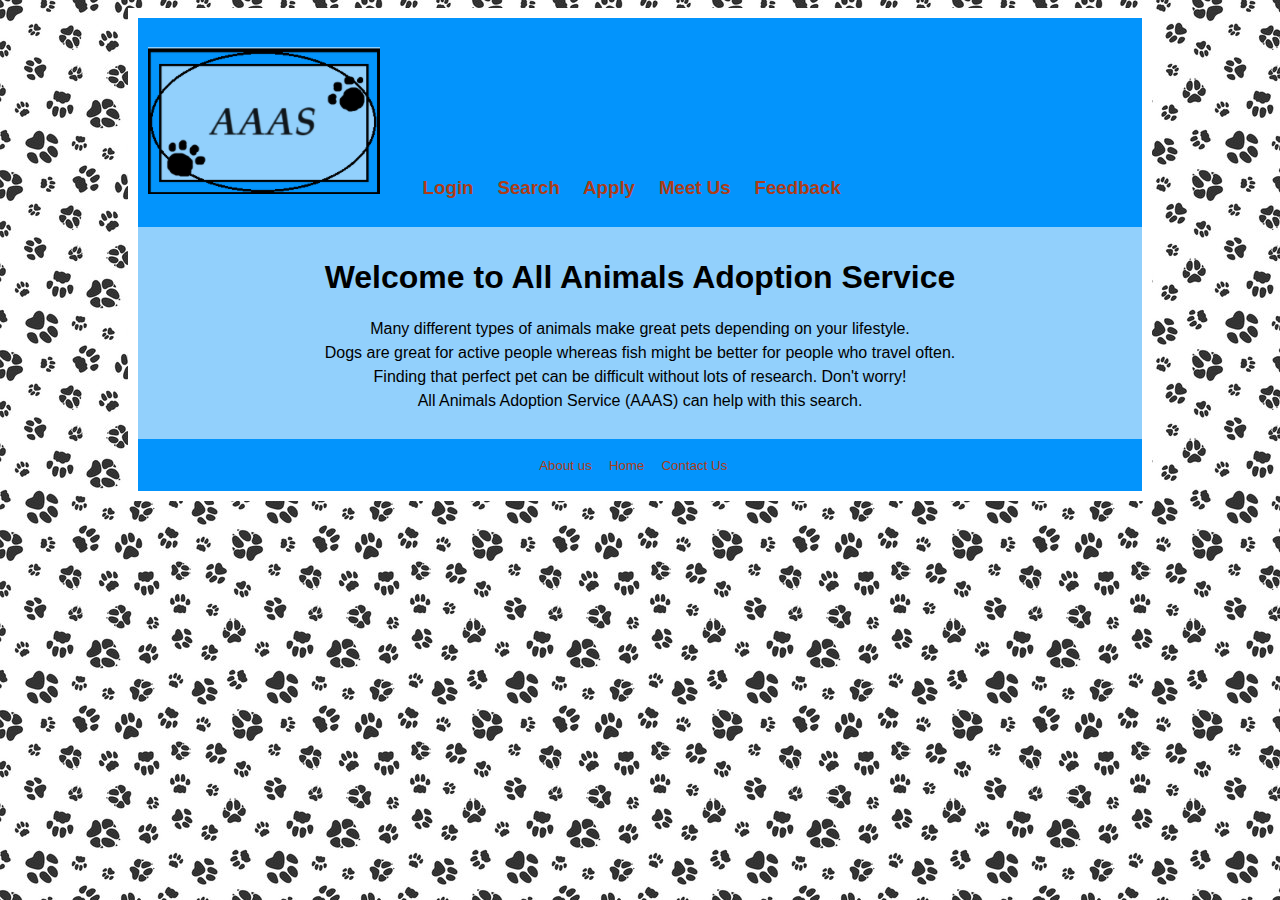
<file: index.html>
<!DOCTYPE html>
<!-- 

-->
<html lang="EN">
<head> 
	<title>All Animals Adoption Service</title>
	<meta http-equiv="Content-Type" content="text/html; charset=utf-8"/>
	<link href="aaas.css" type="text/css" rel="stylesheet">
	 <style>
        .intro{
            text-align: center;
			line-height: 1.5;
        }
	</style> 
</head> 
<body>
<div class="nav">

	<h3>
		<a href="index.html"><img src="aaas.png" alt="AAAS logo" /></a>&emsp;&emsp;
		<a href="login1.html">Login</a>&emsp;
		<a href="search.html">Search</a>&emsp;
		<a href="aaas_application.html">Apply</a>&emsp;
		<a href="meeting.html">Meet Us</a>&emsp;
		<a href="feedback.html">Feedback</a>
	</h3>  
</div>
<div class="content">

	<h1>Welcome to All Animals Adoption Service</h1>
	<p class="intro">Many different types of animals make great pets depending on your lifestyle. <br>
	Dogs are great for active people whereas fish might be better for people who travel often. <br>
	Finding that perfect pet can be difficult without lots of research. Don't worry!<br> All Animals Adoption Service (AAAS) can help with this search.</p>

</div>
<div class="foot">

	<p>
		<a href="index.html">About us</a>&emsp;
		<a href="index.html">Home</a>&emsp;
		<a href="index.html">Contact Us</a>&emsp;
	</p>

</div>

</body>
</html>
</file>
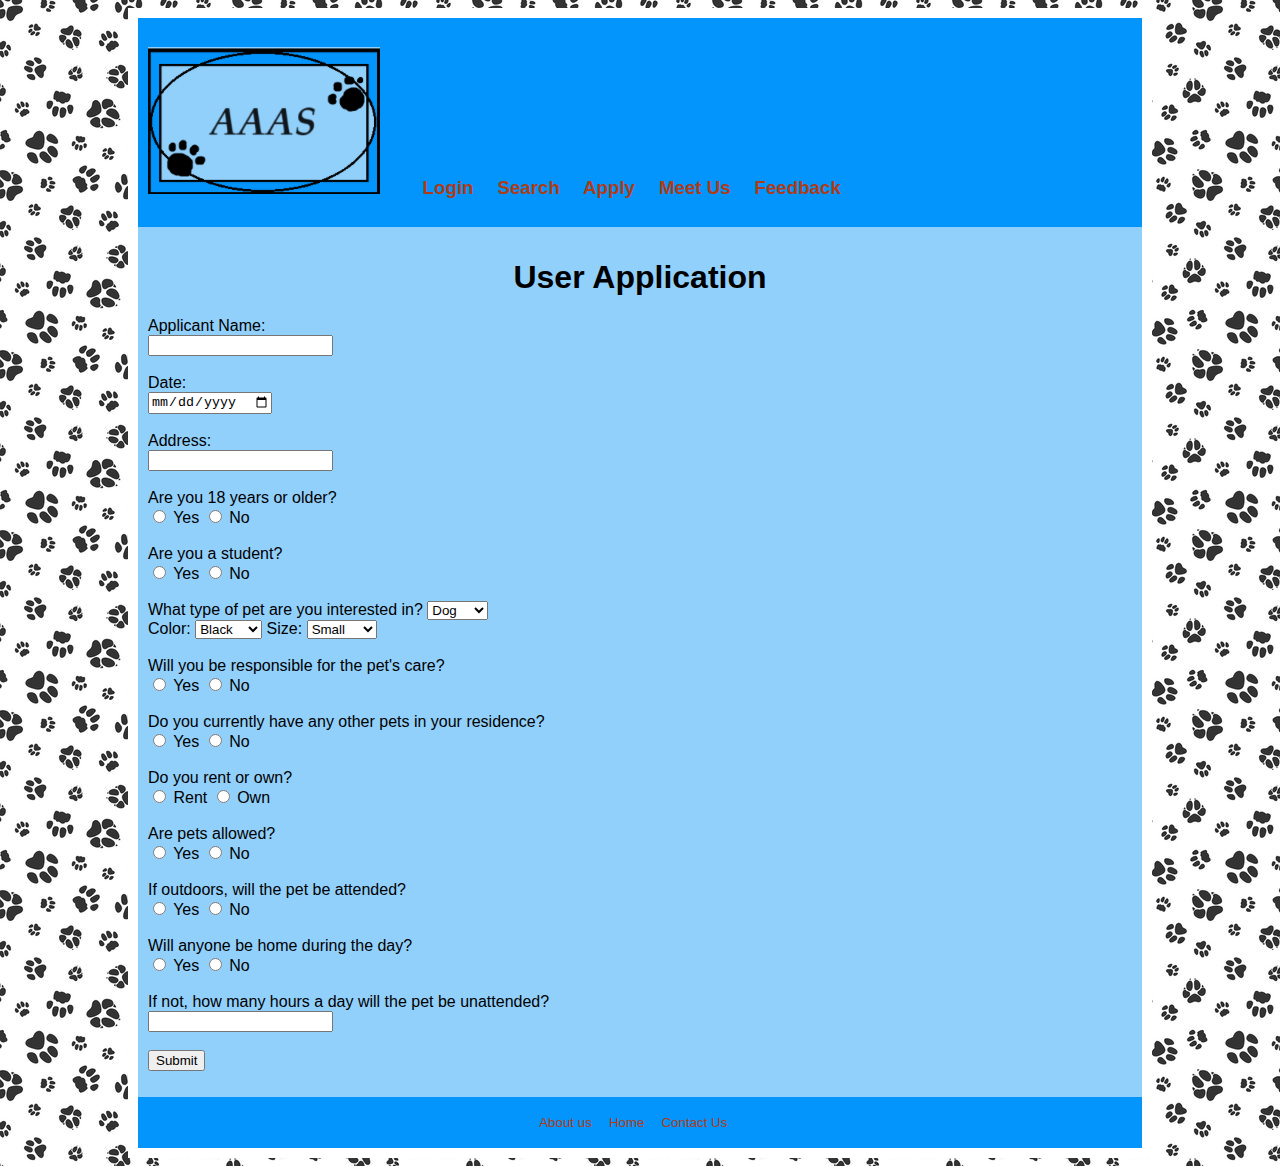
<file: aaas_application.html>
<!--
    Author: Zeeshan Hussain
    Use case: Application Form
-->
<html lang="en">

<head>
    <title>All Animals Adoption Service</title>
    <link href="aaas.css" type="text/css" rel="stylesheet">
    <script src="aaas_application.js" defer></script>
</head>

<body>
    <div class="nav">
        <h3>
            <a href="index.html"><img src="aaas.png" alt="AAAS logo" /></a>&emsp;&emsp;
            <a href="login1.html">Login</a>&emsp;
            <a href="search.html">Search</a>&emsp;
            <a href="aaas_application.html">Apply</a>&emsp;
            <a href="meeting.html">Meet Us</a>&emsp;
            <a href="feedback.html">Feedback</a>
        </h3>
    </div>
    <div class="content">
        <h1>User Application</h1>

        <form action="submit_application.php" method="POST">
            <label for="name">Applicant Name:</label><br>
            <input type="text" id="name" name="name"><br><br>

            <label for="date">Date:</label><br>
            <input type="date" id="date" name="date"><br><br>

            <label for="address">Address:</label><br>
            <input type="text" id="address" name="address"><br><br>

            <label for="age">Are you 18 years or older?</label><br>
            <input type="radio" id="age-yes" name="age" value="yes">
            <label for="age-yes">Yes</label>
            <input type="radio" id="age-no" name="age" value="no">
            <label for="age-no">No</label><br><br>

            <label for="student">Are you a student?</label><br>
            <input type="radio" id="student-yes" name="student" value="yes">
            <label for="student-yes">Yes</label>
            <input type="radio" id="student-no" name="student" value="no">
            <label for="student-no">No</label><br><br>

            <label for="pet-type">What type of pet are you interested in?</label>
            <select id="pet-type" name="pet-type">
                <option value="dog">Dog</option>
                <option value="cat">Cat</option>
                <option value="rabbit">Rabbit</option>
                <option value="other">Other</option>
            </select><br>

            <label for="color">Color:</label>
            <select id="color" name="color">
                <option value="black">Black</option>
                <option value="white">White</option>
                <option value="gray">Gray</option>
                <option value="orange">Orange</option>
                <option value="mixed">Mixed</option>
            </select>

            <label for="size">Size:</label>
            <select id="size" name="size">
                <option value="small">Small</option>
                <option value="medium">Medium</option>
                <option value="large">Large</option>
            </select><br><br>


            <label for="responsible">Will you be responsible for the pet's care?</label><br>
            <input type="radio" id="responsible-yes" name="responsible" value="yes">
            <label for="responsible-yes">Yes</label>
            <input type="radio" id="responsible-no" name="responsible" value="no">
            <label for="responsible-no">No</label><br><br>

            <label for="other-pets">Do you currently have any other pets in your residence?</label><br>
            <input type="radio" id="other-pets-yes" name="other-pets" value="yes">
            <label for="other-pets-yes">Yes</label>
            <input type="radio" id="other-pets-no" name="other-pets" value="no">
            <label for="other-pets-no">No</label><br><br>

            <label for="rent-own">Do you rent or own?</label><br>
            <input type="radio" id="rent-own-rent" name="rent-own" value="rent">
            <label for="rent-own-rent">Rent</label>
            <input type="radio" id="rent-own-own" name="rent-own" value="own">
            <label for="rent-own-own">Own</label><br><br>

            <label for="pets-allowed">Are pets allowed?</label><br>
            <input type="radio" id="pets-allowed-yes" name="pets-allowed" value="yes">
            <label for="pets-allowed-yes">Yes</label>
            <input type="radio" id="pets-allowed-no" name="pets-allowed" value="no">
            <label for="pets-allowed-no">No</label><br><br>

            <label for="outdoors">If outdoors, will the pet be attended?</label><br>
            <input type="radio" id="outdoors-yes" name="outdoors" value="yes">
            <label for="outdoors-yes">Yes</label>
            <input type="radio" id="outdoors-no" name="outdoors" value="no">
            <label for="outdoors-no">No</label><br><br>

            <label for="home-day">Will anyone be home during the day?</label><br>
            <input type="radio" id="home-day-yes" name="home-day" value="yes">
            <label for="home-day-yes">Yes</label>
            <input type="radio" id="home-day-no" name="home-day" value="no">
            <label for="home-day-no">No</label><br><br>

            <label for="unattended-hours">If not, how many hours a day will the pet be unattended?</label><br>
            <input type="text" id="unattended-hours" name="unattended-hours"><br><br>

            <input type="submit" id="submitBtn" value="Submit">
        </form>
    </div>
    <div class="foot">
        <p>
            <a href="index.html">About us</a>&emsp;
            <a href="index.html">Home</a>&emsp;
            <a href="index.html">Contact Us</a>&emsp;
        </p>
    </div>
</body>

</html>
</file>
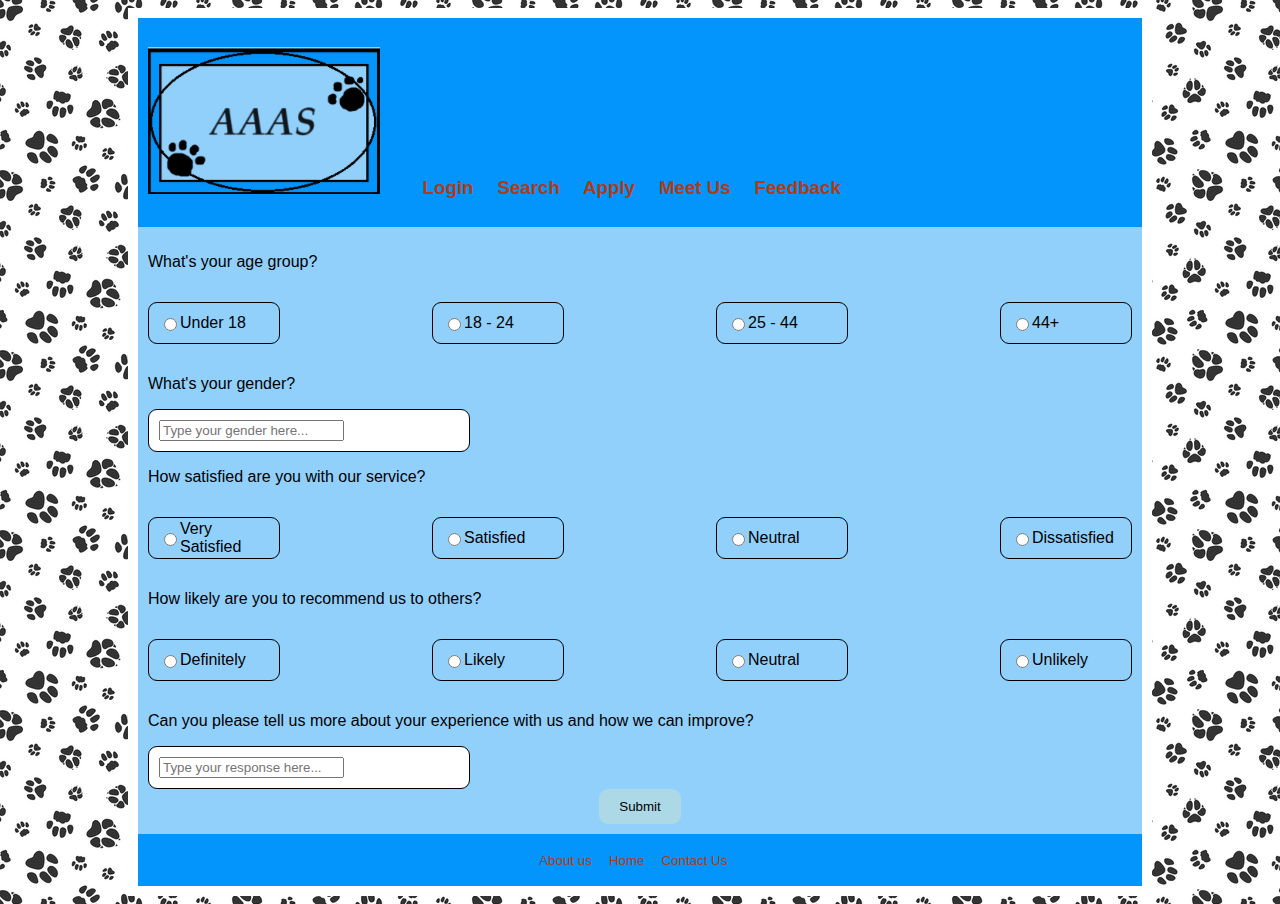
<file: feedback.html>
<!DOCTYPE html>
<!-- 
    Author: Daniel Bajulaiye
    Use case: 5
-->
<html lang="en">
<head>
    <title>All Animals Adoption Service</title>
    <meta http-equiv="Content-Type" content="text/html; charset=utf-8"/>
    <link href="aaas.css" type="text/css" rel="stylesheet">
    <script type="text/javascript" src="fillOut.js"></script>
    <script src="https://ajax.googleapis.com/ajax/libs/jquery/3.5.1/jquery.min.js"></script>
    <script src="ajax.js"></script>
    <script src="fillOut.js"></script>
    <style>
        .container {
            margin: 0;
            padding: 15px 0; 
            display: flex;
            justify-content: space-between; 
        }
        .container1 {
            border-radius: 15px;
            background-color: white; 
            padding: 10px;
            width: 300px; 
            border: 1px solid black;
            border-radius: 9px;
        }

        .container1 input[type="text"] {
            border: none;
            background-color: transparent;
            width: 100%;
            outline: none;
        }

        .response-option {
            border: 1px solid black;
            border-radius: 9px;
            padding: 10px;
            display: flex;
            align-items: center;
            width: 110px;
            height: 20px;
        }
        .response-option input[type="radio"]:hover {
            width: 20px; 
            height: 20px; 
            margin-right: 5px;
        }
        .response-option label {
            font-size: 14px;
            background: none; 
        }
        #feedback-message {
            display: none; 
            background-color: transparent;
            padding: 10px;
            margin-top: 20px;
            text-align: center;
        }

        .submit-button {
    background-color: lightblue; 
    color: black; 
    padding: 10px 20px; 
    border-radius: 9px; 
    cursor: pointer;
    border: none; /* Ensure no border */
    transition: background-color 0.3s, color 0.3s; /* Smooth transition for color changes */
}

.submit-button:hover {
    background-color: darkblue; 
    color: white;
}

    </style>
</head>
<body>
    <form id="feedback-form" name="feedback form" action="submit_response.php" method="POST">
        <div class="nav">
            <h3>
                <a href="index.html"><img src="aaas.png" alt="AAAS logo" /></a>&emsp;&emsp;
                <a href="login1.html">Login</a>&emsp;
                <a href="search.html">Search</a>&emsp;
                <a href="aaas_application.html">Apply</a>&emsp;
                <a href="meeting.html">Meet Us</a>&emsp;
                <a href="feedback.html">Feedback</a>
            </h3>
        </div>

        <div class="content">
            <p>What's your age group?</p>
            <div class="container">
                <div class="response-option">
                    <input type="radio" name="age_group" value="under_18">
                    Under 18
                </div>
                <div class="response-option">
                    <input type="radio" name="age_group" value="18_24">
                    18 - 24
                </div>
                <div class="response-option">
                    <input type="radio" name="age_group" value="25_44">
                    25 - 44
                </div>
                <div class="response-option">
                    <input type="radio" name="age_group" value="44_plus">
                    44+
                </div>
            </div>

            <p>What's your gender?</p>
            <div class="container1">
                <input type="textbox" name="gender" placeholder="Type your gender here...">
            </div>

            <p>How satisfied are you with our service?</p>
            <div class="container">
                <div class="response-option">
                    <input type="radio" name="satisfactory" value="very_satisfied">
                    Very Satisfied
                </div>
                <div class="response-option">
                    <input type="radio" name="satisfactory" value="satisfied">
                    Satisfied
                </div>
                <div class="response-option">
                    <input type="radio" name="satisfactory" value="neutral">
                    Neutral
                </div>
                <div class="response-option">
                    <input type="radio" name="satisfactory" value="dissatisfied">
                    Dissatisfied
                </div>
            </div>

            <p>How likely are you to recommend us to others?</p>
            <div class="container">
                <div class="response-option">
                    <input type="radio" name="recommendation" value="definitely">
                    Definitely
                </div>
                <div class="response-option">
                    <input type="radio" name="recommendation" value="likely">
                    Likely
                </div>
                <div class="response-option">
                    <input type="radio" name="recommendation" value="neutral">
                    Neutral
                </div>
                <div class="response-option">
                    <input type="radio" name="recommendation" value="unlikely">
                    Unlikely
                </div>
            </div>

            <p>Can you please tell us more about your experience with us and how we can improve?</p>
            <div class="container1">
                <input type="textbox" name="recommendation_comment" id="textbox" placeholder="Type your response here...">
            </div>

            <div style="text-align: center;">
                <input type="submit" value="Submit" class="submit-button"/>
            </div>

            <div id="feedback-message"></div>
        </div>
    </form>

    <div class="foot">
        <p>
            <a href="">About us</a>&emsp;
            <a href="index.html">Home</a>&emsp;
            <a href="">Contact Us</a>&emsp;
        </p>
    </div>
</body>
</html>
</file>
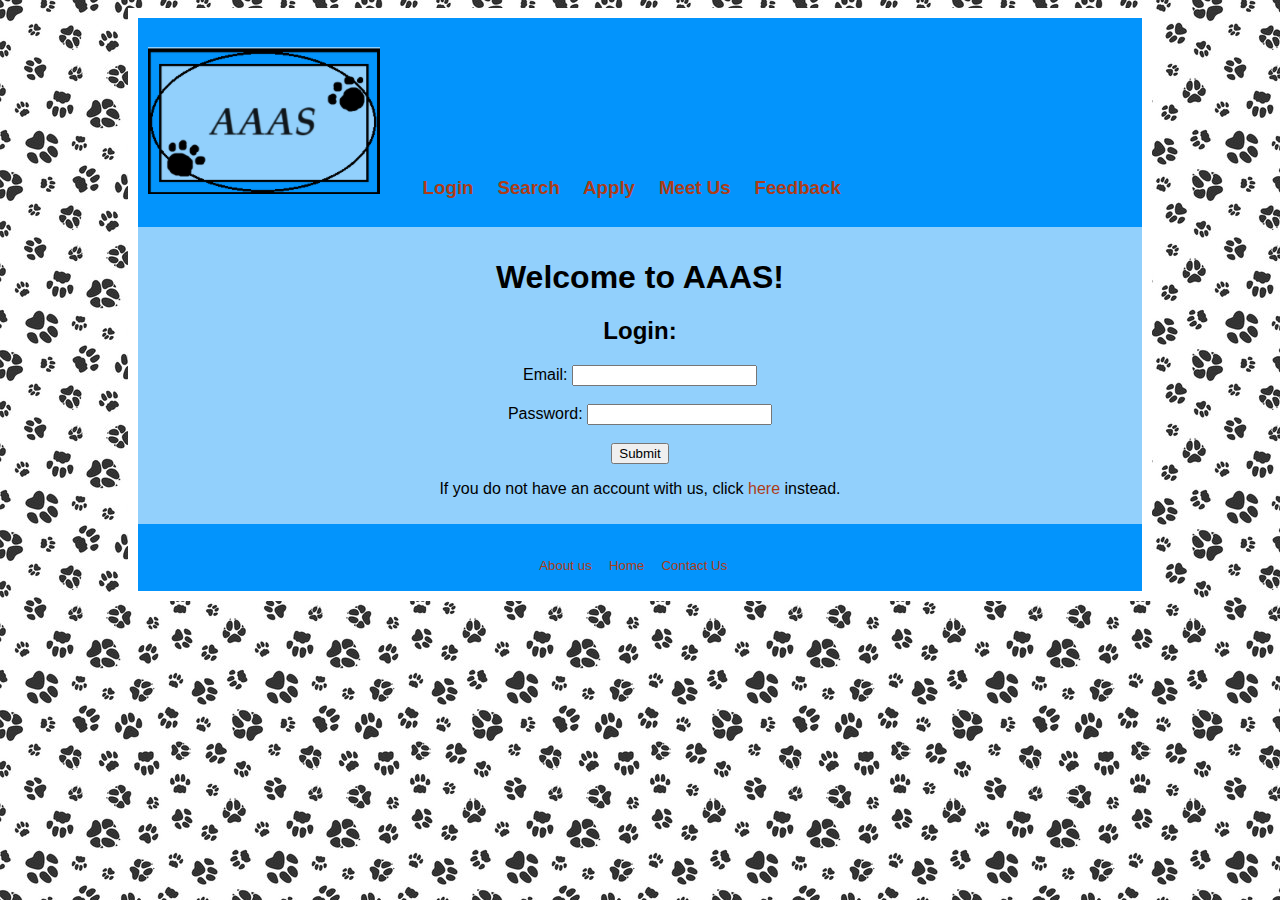
<file: login1.html>
<!DOCTYPE html>
<!-- 
	Author: Mandy Chen
	Use case: Login Use Case
-->
<html lang="EN">
<head> 
	<title>All Animals Adoption Service</title>
	<meta http-equiv="Content-Type" content="text/html; charset=utf-8"/>
	<link href="aaas.css" type="text/css" rel="stylesheet">
	<script src="login.js"></script>
	<style>

		.content {
			text-align: center;
		}
	</style>
</head>
<body>
<div class="nav">
	<h3>
		<a href="index.html"><img src="aaas.png" alt="AAAS logo" /></a>&emsp;&emsp;
		<a href="login1.html">Login</a>&emsp;
		<a href="search.html">Search</a>&emsp;
		<a href="aaas_application.html">Apply</a>&emsp;
		<a href="meeting.html">Meet Us</a>&emsp;
		<a href="feedback.html">Feedback</a>
	</h3>
</div>

<div class="content">
	<h1>Welcome to AAAS!</h1>
	<h2>Login:</h2>
	<form action="login.php" method="POST">
		<label for="email">Email:</label>
		<input type="email" id="email" name="email"><br><br>
		<label for="password">Password:</label>
		<input type="password" id="password" name="password"><br><br>
		<input type="submit" value="Submit" id="submit">
	</form>
	<p>If you do not have an account with us, click <a href="signup1.html">here</a> instead.</p>
</div>

<div class="foot">
	<br>
	<p>
		<a href="index.html">About us</a>&emsp;
		<a href="index.html">Home</a>&emsp;
		<a href="index.html">Contact Us</a>&emsp;
	</p>
</div>

</body>
</html>
</file>
<file: aaas.css>
/*
	Author: Team
*/
/* General page and background */
body{
	margin-left:10%;
	margin-right:10%;
	background-image: url(paw.jpg);
	font-family: Helvetica, Roboto, sans_serif;
	border: 10px solid white;
}

/* Sections */
.nav{
	background-color: #0394fc;
	padding: 10px;
}
.content{
	background-color: #92d0fc;
	padding: 10px;
}
.foot{
	background-color: #0394fc;
	padding: 5px;
	font-size: 10pt;
	text-align: center;
	clear: both;
}

/* Tag specific */
a{
	color: #ad3c17;
	text-decoration: none;
}
h1{
	text-align: center;
}
</file>
